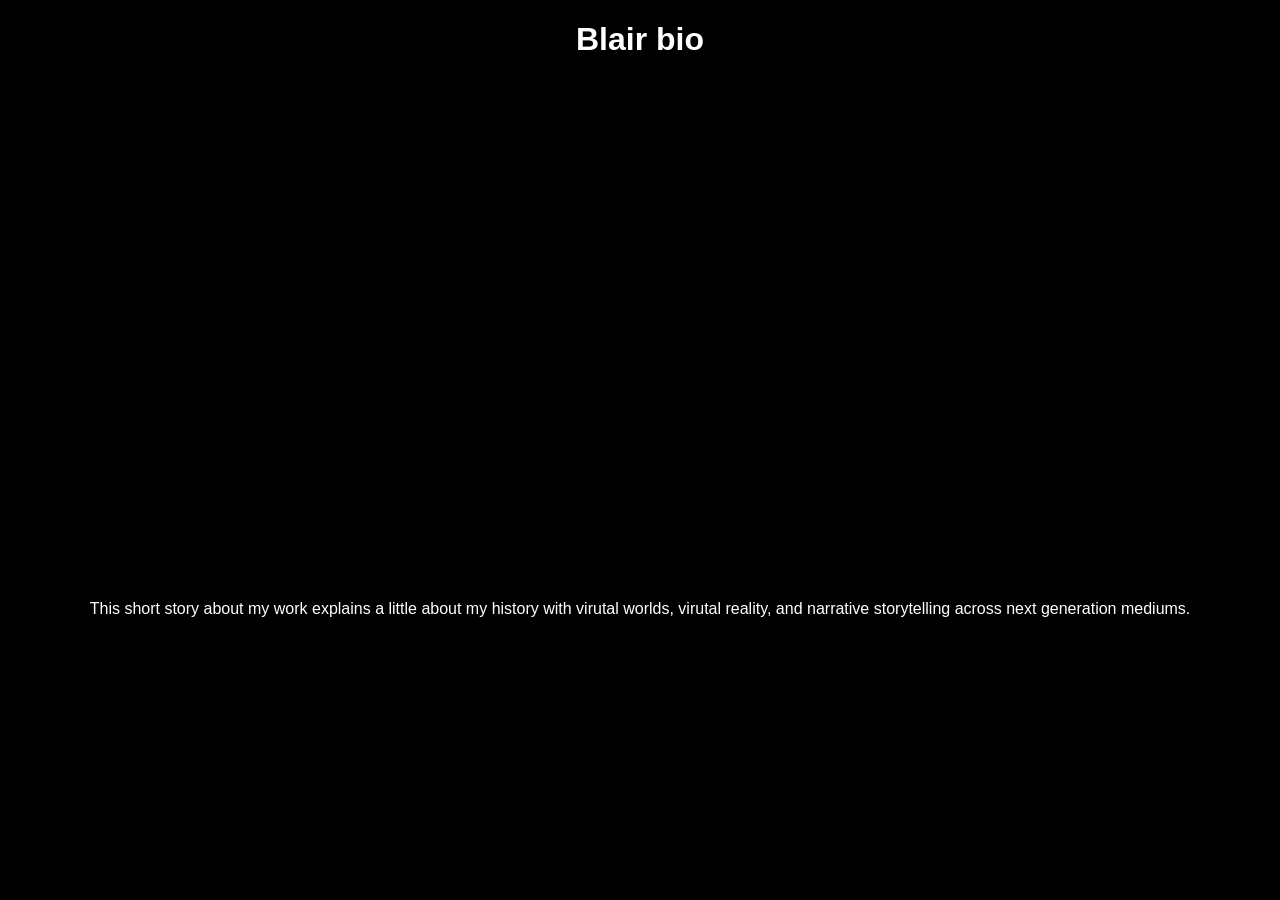
<file: index.html>
<!DOCTYPE html>
<html lang="en">
<head>
	<link rel="stylesheet" href="style.css">
	<meta charset="UTF-8">
	<title>Bio</title>
</head>
<body>
<h1>
	Blair bio
</h1>
<center>
		<iframe width="70%" height="500px" src="https://www.youtube.com/embed/3FNYoWE2mVw?rel=0&autoplay=1" frameborder="0" allowfullscreen></iframe>


<p>
	
This short story about my work explains a little about my history with virutal worlds, virutal reality, and narrative storytelling across next generation mediums.

</p>
</center>
</body>
</html>
</file>
<file: style.css>
body {
    background-color: black;
	}

h1 	{
	text-align: center;
    color: white;
    font-family: "Arial";
	}

p 	{
    font-family: "Arial";
    color: white;
	}
</file>
